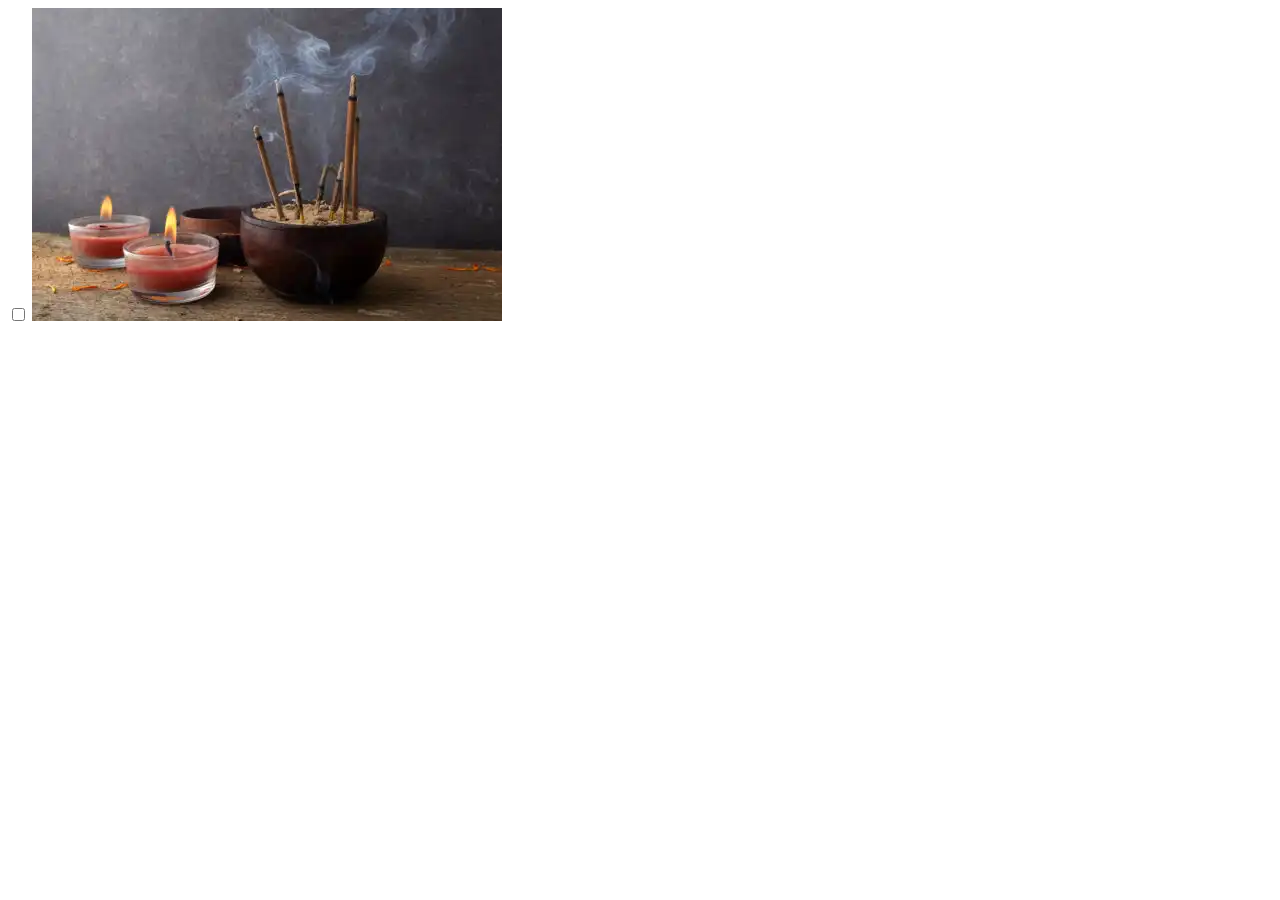
<file: VENUS AROMASS 2/index.html>
<!DOCTYPE html>
<html lang="en">
<head>
    <meta charset="UTF-8">
    <meta name="viewport" content="width=device-width, initial-scale=1.0">
    <title>VENUS AROMASS</title>
    <link rel="stylesheet" href="styles/styles.css">
</head>

<body>
    <header>
        <div class="back">
            <div class="menu container">
                <a href="#" class="logo"></a>
                <input type="checkbox" id="menu"/>
                <label for="menu"></label>
                    <img src="assets/logo.jpg" class="imagen-menu" alt="imagen-menu"
            </div>
        </div>
    </header>
    
</body>

</html>
</file>
<file: VENUS AROMASS 2/styles/styles.css>
/*# sourceMappingURL=styles.css.map */
</file>
